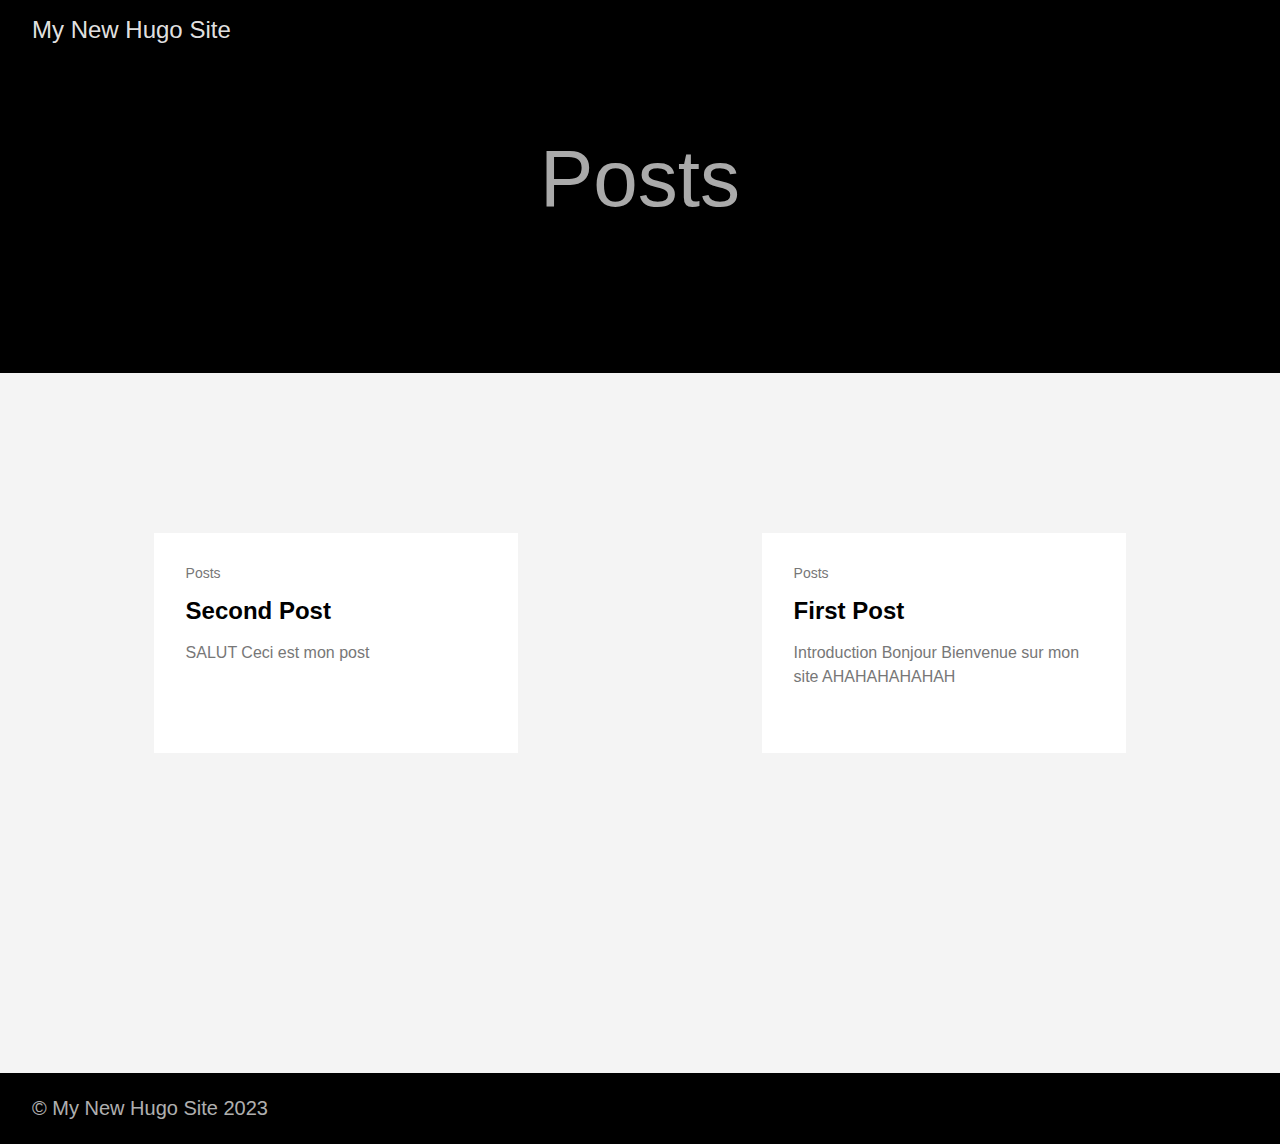
<file: posts/page/1/index.html>
<!DOCTYPE html>
<html lang="en-us">
  <head>
    <title>https://lostlemoncurd.github.io/hugo-class/posts/</title>
    <link rel="canonical" href="https://lostlemoncurd.github.io/hugo-class/posts/">
    <meta name="robots" content="noindex">
    <meta charset="utf-8">
    <meta http-equiv="refresh" content="0; url=https://lostlemoncurd.github.io/hugo-class/posts/">
  </head>
</html>
</file>
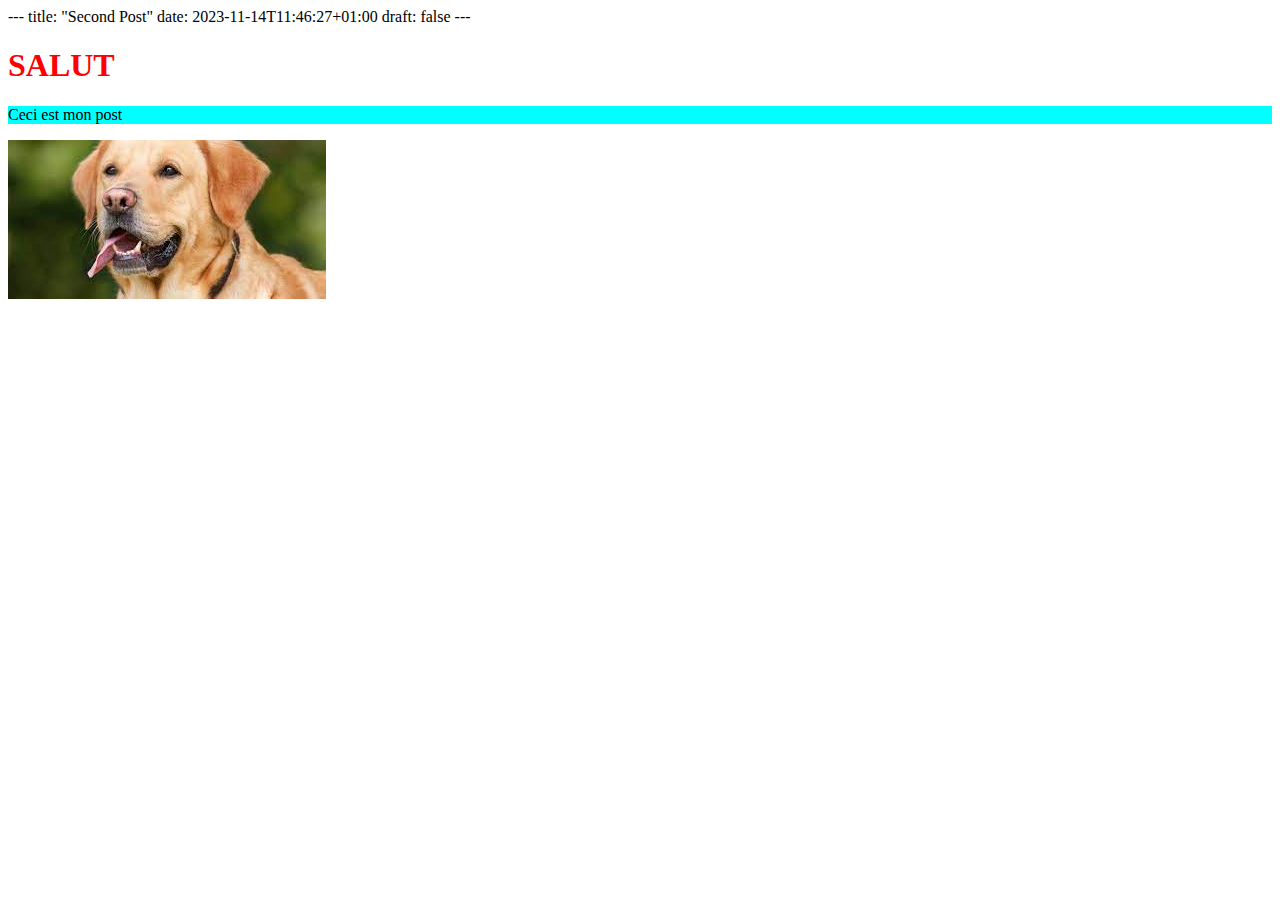
<file: content/posts/second-post.html>
---
title: "Second Post"
date: 2023-11-14T11:46:27+01:00
draft: false
---

<body>
  <h1 style="color: red">SALUT</h1>
  <div style="background-color: aqua">
    <p>Ceci est mon post</p>
  </div>
  <img
    src="[data-uri]"
    alt="papapa"
  />
</body>
</file>
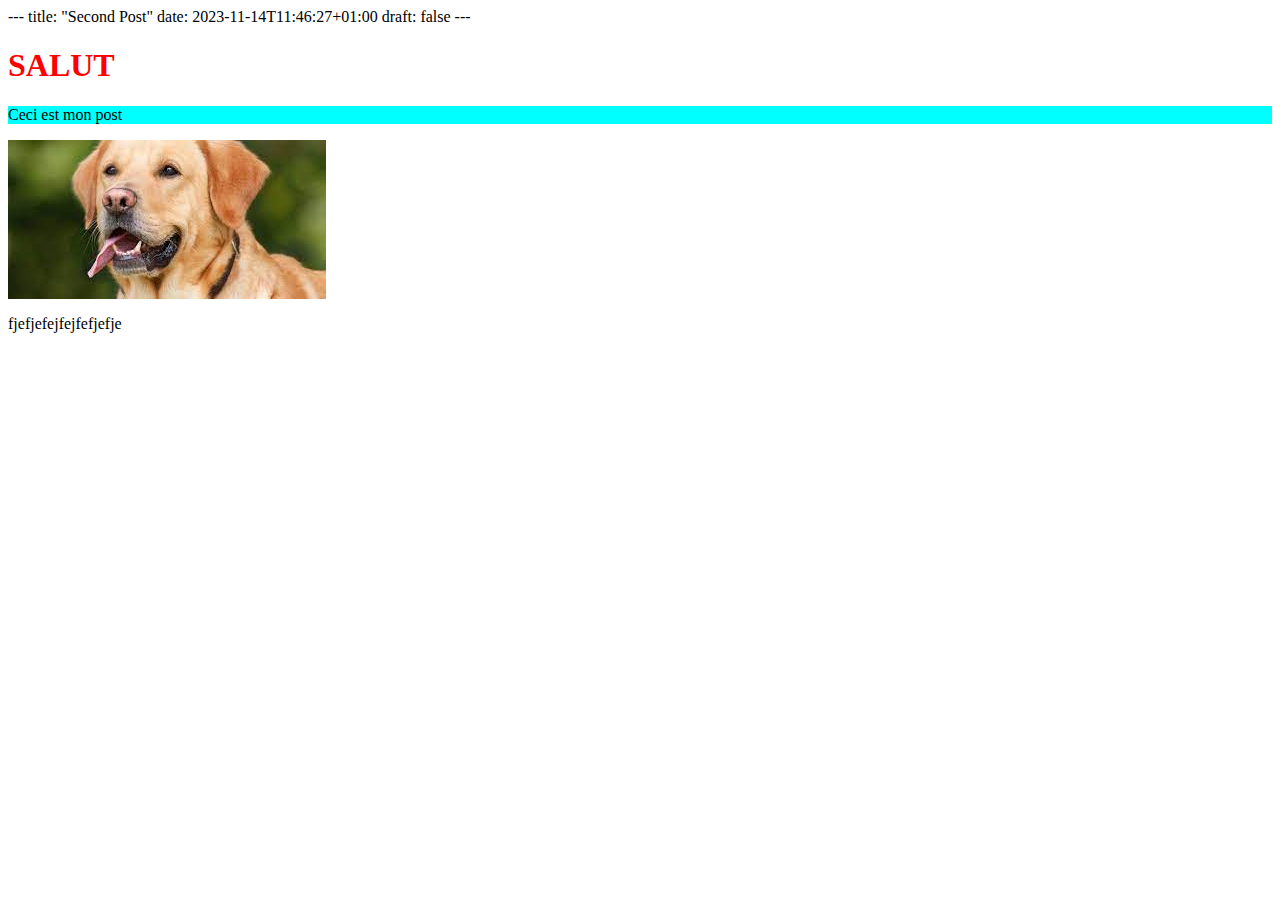
<file: content/en/post/second-post.html>
---
title: "Second Post"
date: 2023-11-14T11:46:27+01:00
draft: false
---

<body>
  <h1 style="color: red">SALUT</h1>
  <div style="background-color: aqua">
    <p>Ceci est mon post</p>
  </div>
  <img
    src="[data-uri]"
    alt="papapa"
  />
  <div class="footer">
    <p>fjefjefejfejfefjefje</p>
  </div>
</body>
</file>
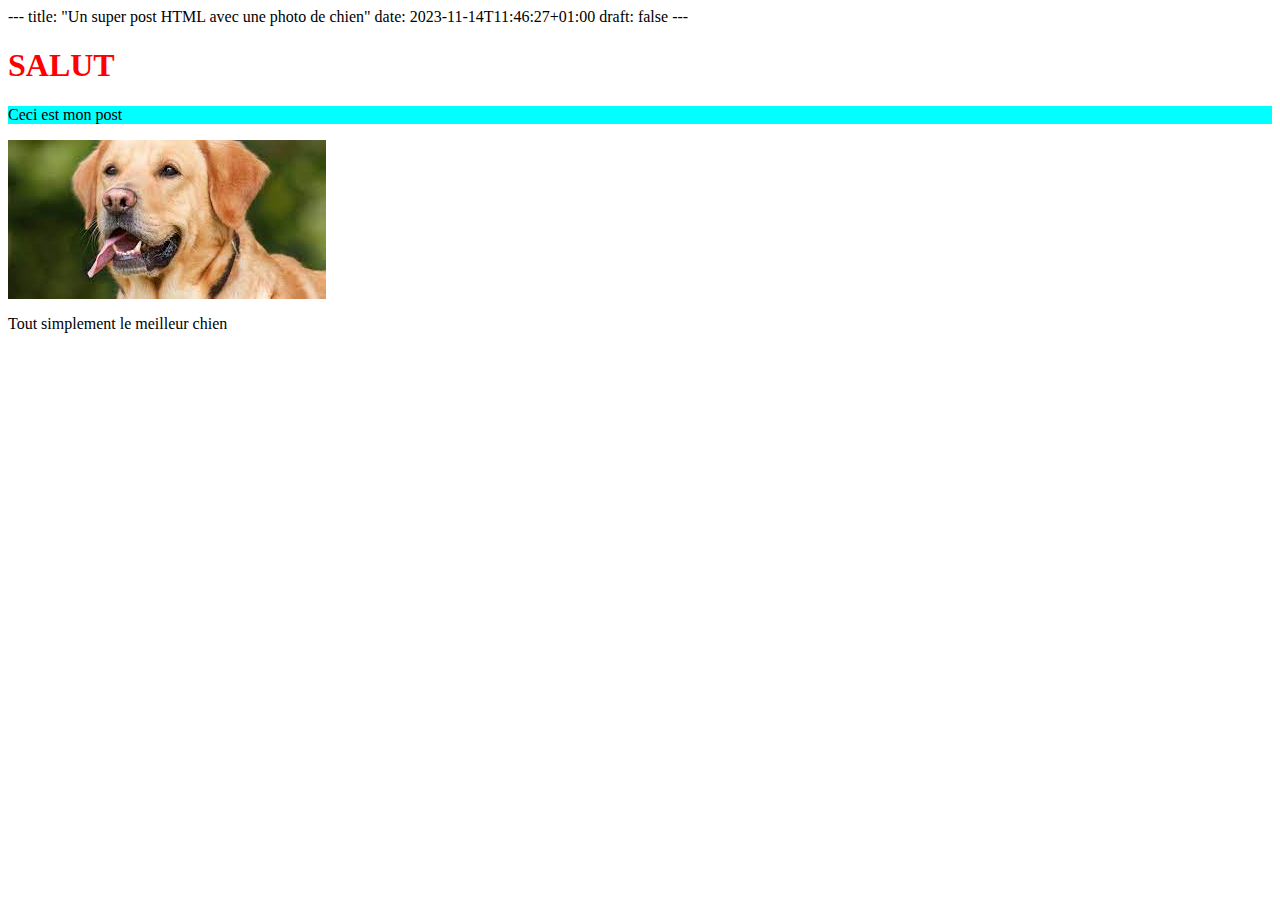
<file: content/fr/post/second-post.html>
---
title: "Un super post HTML avec une photo de chien"
date: 2023-11-14T11:46:27+01:00
draft: false
---

<body>
  <h1 style="color: red">SALUT</h1>
  <div style="background-color: aqua">
    <p>Ceci est mon post</p>
  </div>
  <img
    src="[data-uri]"
    alt="Ceci est un chien"
  />
  <div class="footer">
    <p>Tout simplement le meilleur chien</p>
  </div>
</body>
</file>
